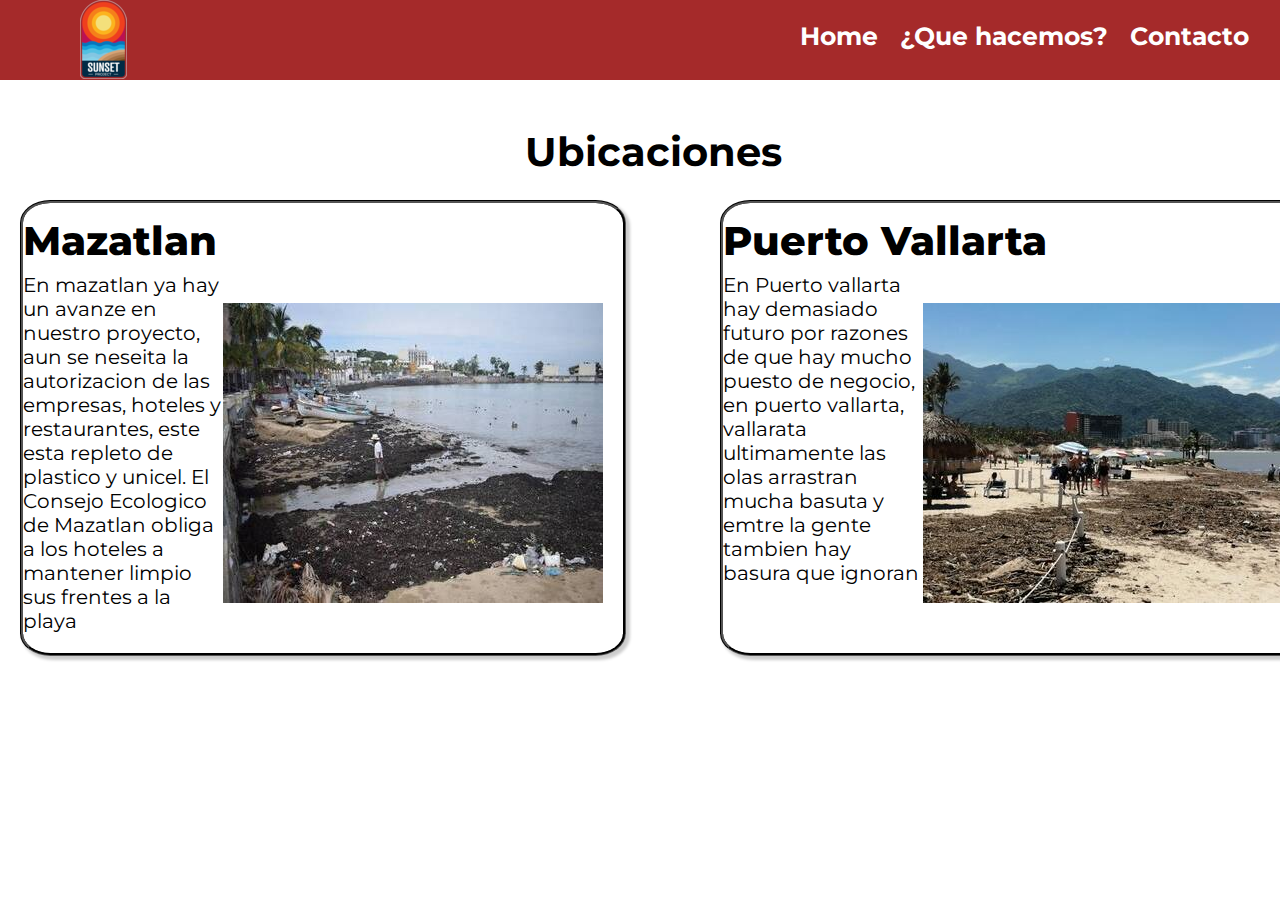
<file: ubicaciones.html>
<!DOCTYPE html>
<html lang="en">
<head>
    <meta charset="UTF-8">
    <meta http-equiv="X-UA-Compatible" content="IE=edge">
    <meta name="viewport" content="width=device-width, initial-scale=1.0">
    <link rel="stylesheet" href="./css/StyleUbicaciones.css">
    <title>Ubicaciones</title>

    <link href="https://fonts.googleapis.com/css2?family=Montserrat:wght@300;500;900&display=swap" rel="stylesheet"> 
</head>
<body>
    <img src="./img/Logo Sunset Project (pequeño).png" class="logo">
    <a href="index.html">
        <h2 class="home">Home</h2>
    </a>
    <a href="que-hacemos.html">
        <h2 class="hacer">¿Que hacemos?</h2>
    </a>
    <a href="contacto.html">
        <h2 class="contacto">Contacto</h2>
    </a>
    <div class="barrasuperior">    </div>
    <h1 class="tituloubi">Ubicaciones</h1>
    <div class="barrasuperior"></div>
    <div class="cuadromaza">
        <div class="contenidomaza">
            <h2 class="mazatlan">Mazatlan</h2>
        </div>
        <div class="textomaza">
            <p>En mazatlan ya hay un avanze en nuestro proyecto, aun se neseita la autorizacion de 
            las empresas, hoteles y restaurantes, este esta repleto de plastico y unicel. El Consejo 
            Ecologico de Mazatlan obliga a los hoteles a mantener limpio sus frentes a la playa</p>
        </div>
        <div class="imgmaza">
            <img src="./img/playa mazatlan.jpg">
        </div>
    </div>
    
    <div class="cuadrovallarta">
        <div><h2 class="vallarta">Puerto Vallarta</h2></div>
        <div class="textovallarta">
            <p>
                En Puerto vallarta hay demasiado futuro por razones de que hay mucho puesto 
                de negocio, en puerto vallarta, vallarata ultimamente las olas arrastran mucha 
                basuta y emtre la gente tambien hay basura que ignoran
            </p>
        </div>
        <div> <img src="./img/playa vallarta.jpg" class="imgvallarta"></div>
    </div>
        
    
</body>
</html>
</file>
<file: css/StyleUbicaciones.css>
.barrasuperior{
    position: absolute;
    top: 0px;
    left: 0px;
    height: 80px;
    width: 1343.1px;
    background-color: brown;
}
.logo{
    z-index: 1;
    position: absolute;
    top: 0px;
    left: 80px;
}
.home{
    z-index: 2;
    font-size: 25px;
    font-family: 'Montserrat';
    position: absolute;
    top: 0px;
    left: 800px;
    color: white;
    
}
.hacer{
    z-index: 3;
    font-size: 25px;
    font-family: 'Montserrat';
    position: absolute;
    top: 0px;
    left: 900px;
    color: white;
}
.contacto{
    z-index: 3;
    font-size: 25px;
    font-family: 'Montserrat';
    position: absolute;
    top: 0px;
    left: 1130px;
    color: white;
}
.tituloubi{
    font-size: 40px;
    font-family: 'Montserrat';
    font-weight: bold;
    position: absolute;
    top: 100px;
    left: 525px;
}
.cuadromaza{
    position: absolute;
    top: 200px;
    left: 20px;
    height: 450px;
    width: 600px;
    border-style:groove ;
    border-color: black;
    box-shadow: 3px 3px 3px 1px rgba(0, 0, 0, 0.2);
    border-radius: 5%;
}
.textomaza{
    position: absolute;
    top: 50px;
    height: 200px;
    width: 200px;
    font-size: 20px;
    font-family: 'Montserrat'
}
.mazatlan{
    font-size: 40px;
    font-weight: 800;
    white-space: nowrap;
    position: absolute;
    top: -20px;
    font-family: 'Montserrat'
}
.imgmaza{
    position: absolute;
    top: 100px;
    left: 200px;
}
.cuadrovallarta{
    position: absolute;
    top: 200px;
    left: 720px;
    height: 450px;
    width: 600px;
    border-style:groove ;
    border-color: black;
    box-shadow: 3px 3px 3px 1px rgba(0, 0, 0, 0.2);
    border-radius: 5%;
}
.textovallarta{
    position: absolute;
    top: 50px;
    height: 200px;
    width: 200px;
    font-size: 20px;
    font-family: 'Montserrat'
}
.vallarta{
    font-size: 40px;
    font-weight: 800;
    white-space: nowrap;
    position: absolute;
    top: -20px;
    font-family: 'Montserrat'
}
.imgvallarta{
    position: absolute;
    top: 100px;
    left: 200px;
}
</file>
